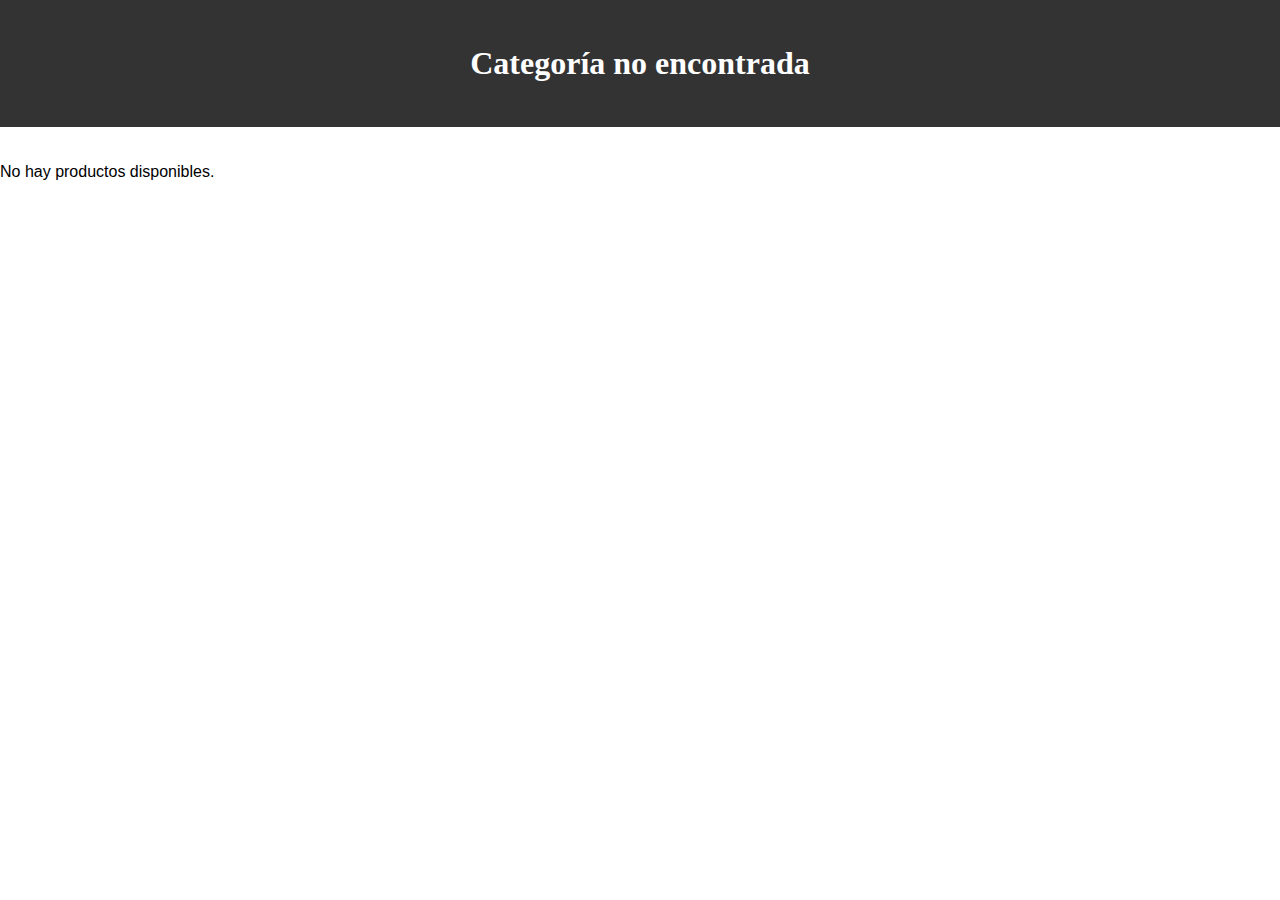
<file: productos.html>
<!DOCTYPE html>
<html lang="es">
<head>
  <meta charset="UTF-8">
  <meta name="viewport" content="width=device-width, initial-scale=1.0">
  <title>Productos</title>
  <link rel="stylesheet" href="estilos.css">
</head>
<body>

  <header>
    <h1 id="categoria-titulo">Productos</h1>
  </header>

  <section id="productos-container" class="productos-container">
    <!-- Los productos se cargarán aquí dinámicamente -->
  </section>

  <script>
    // Base de datos de productos simulada con imágenes
    const productos = {
      hombres: [
        { nombre: "Camiseta", imagen: "imagenes/camisa.png", precio: 100 },
        { nombre: "Pantalón", imagen: "imagenes/pantalon.png", precio: 150 },
        { nombre: "Zapatos", imagen: "imagenes/zapatosh.png", precio: 200 }
      ],
      mujeres: [
        { nombre: "Top", imagen: "imagenes/top.png", precio: 120 },
        { nombre: "Falda", imagen: "imagenes/falda.png", precio: 130 },
        { nombre: "Zapatos", imagen: "imagenes/zapatom.png", precio: 180 }
      ],
      niños: [
        { nombre: "Camiseta", imagen: "imagenes/nino/camiseta.jpg", precio: 80 },
        { nombre: "Pantalón", imagen: "imagenes/nino/pantalon.jpg", precio: 90 },
        { nombre: "Juguetes", imagen: "imagenes/nino/juguetes.jpg", precio: 150 }
      ],
      accesorios: [
        { nombre: "Bolso", imagen: "imagenes/accesorios/bolso.jpg", precio: 250 },
        { nombre: "Gafas", imagen: "imagenes/accesorios/gafas.jpg", precio: 100 },
        { nombre: "Sombrero", imagen: "imagenes/accesorios/sombrero.jpg", precio: 120 }
      ]
    };

    function obtenerCategoria() {
      const params = new URLSearchParams(window.location.search);
      return params.get("categoria");
    }

    function mostrarProductos() {
      const categoria = obtenerCategoria();
      const titulo = document.getElementById("categoria-titulo");
      const contenedor = document.getElementById("productos-container");

      if (categoria && productos[categoria]) {
        titulo.textContent = `Productos de ${categoria}`;
        contenedor.innerHTML = productos[categoria].map(prod => `
          <div class="producto-item">
            <img src="${prod.imagen}" alt="${prod.nombre}" class="producto-imagen">
            <h3 class="producto-nombre">${prod.nombre}</h3>
            <p class="producto-precio">$${prod.precio} MXN</p>
            <button class="agregar-carrito">Agregar al carrito</button>
          </div>
        `).join("");
      } else {
        titulo.textContent = "Categoría no encontrada";
        contenedor.innerHTML = "<p>No hay productos disponibles.</p>";
      }
    }

    mostrarProductos();
  </script>

</body>
</html>
</file>
<file: estilos.css>
/* Estilos generales */
body {
  font-family: Arial, sans-serif;
  margin: 0;
  padding: 0;
}

/* Barra superior */
.top-bar {
  display: flex;
  justify-content: space-between;
  align-items: center;
  background-color: #333;
  padding: 10px 20px;
  color: white;
}

.top-left, .top-right {
  display: flex;
  align-items: center;
}

.top-right {
  gap: 15px;
}

/* Menú desplegable */
.dropdown {
  position: relative;
  display: inline-block;
}

.dropbtn {
  background-color: #444;
  color: white;
  border: none;
  padding: 10px 15px;
  cursor: pointer;
  border-radius: 50px;
}

.dropdown-content {
  display: none;
  position: absolute;
  background-color: #f9f9f9;
  min-width: 160px;
  box-shadow: 0px 8px 16px rgba(0,0,0,0.2);
  z-index: 1;
}

.dropdown-content a {
  color: black;
  padding: 10px;
  display: block;
  text-decoration: none;
}

.dropdown-content a:hover {
  background-color: #ddd;
}

.dropdown:hover .dropdown-content {
  display: block;
}

/* Barra de búsqueda */
.search-container {
  display: flex;
  align-items:center;
  border-radius: 30px;
  background-color: #555;
  border: 1px solid #ccc;
  height: 35px;
}

.search-bar {
  height: 30px;
  padding: 3px 10px;
  border: none;
  border-radius: 30px 0 0 30px;
  flex: 1;
  background-color: #555;
  color: white;
  outline: none;

}

.search-btn {
  height: 30px;
  width: 30px;
  background-color: #555;
  color: white;
  border: none;
  cursor: pointer;
  border-radius: 50%;
  display: flex;
  justify-content: center;
  align-items: center;
  font-size: 16px;

}

/* Botón de login */
.login-btn {
  padding: 10px 10px;
  border: none;
  background-color: #444;
  color: white;
  cursor: pointer;
  border-radius: 30px;
}

/* Contenedor de botones en la barra superior */
.top-right {
  display: flex;
  align-items: center;
  gap: 15px;
}

/* Botón del carrito y de contacto */
.cart-btn, .contact-btn {
  background-color: #444;
  color: white;
  border: none;
  padding: 8px 12px;
  cursor: pointer;
  border-radius: 50px;
  display: flex;
  align-items: center;
  justify-content: center;
}

/* Carrusel */
.carousel {
  display: flex;
  justify-content: center;
  align-items: center;
  width: 100%;
  overflow: hidden;
  height: 300px;
  margin: 30px 0;
}

/* Contenedor adicional para alinear las imágenes */
.carousel-inner {
  display: flex;
  justify-content: center;
  align-items: center;
  transition: transform 0.5s ease-in-out; /* Esto agrega la animación */
}

/* Estilo de las imágenes */
.slide img {
  width: auto;
  max-width: 1200px;
  height: auto;
  object-fit: cover;
  border-radius: 5px;
}

/* Ajusta el contenedor de categorías */
.categories {
  display: flex;
  flex-wrap: wrap;
  justify-content: center;
  gap: 10px;
  padding: 20px;
}

/* Ajusta cada categoría */
.category {
  width: calc(25% - 10px);
  max-width: 200px;
  text-align: center;
}

/* Asegura que las imágenes no se encimen */
.category img {
  width: 100%;
  height: auto;
  display: block;
}

.contact-btn {
  background-color: #b3d0f0;
  color: white;
  padding: 10px 20px;
  border: none;
  border-radius: 30px;
  cursor: pointer;
  transition: background-color 0.3s ease, box-shadow 0.3s ease;
  -webkit-border-radius: 30px;
  -moz-border-radius: 30px;
  -ms-border-radius: 30px;
  -o-border-radius: 30px;
  -webkit-transition: background-color 0.3s ease, box-shadow 0.3s ease;
  -moz-transition: background-color 0.3s ease, box-shadow 0.3s ease;
  -ms-transition: background-color 0.3s ease, box-shadow 0.3s ease;
  -o-transition: background-color 0.3s ease, box-shadow 0.3s ease;
}

.contact-btn:hover {
  background-color: #0056b3;
  box-shadow: 0px 4px 8px rgba(0, 0, 0, 0.2);
}

/* Modal (ventana emergente) */
.modal {
  display: none; /* Escondido por defecto */
  position: fixed; /* Fijo en la pantalla */
  z-index: 1; /* Se asegura de que esté encima de otros elementos */
  left: 0;
  top: 0;
  width: 100%; /* Ancho completo */
  height: 100%; /* Alto completo */
  background-color: rgba(0, 0, 0, 0.5); /* Fondo oscuro semitransparente */
}

/* Contenido del modal */
.modal-content {
  background-color: #fff;
  margin: 15% auto;
  padding: 20px;
  border-radius: 10px;
  width: 80%;
  max-width: 500px;
  box-shadow: 0 4px 10px rgba(0, 0, 0, 0.2);
  -webkit-border-radius: 10px;
  -moz-border-radius: 10px;
  -ms-border-radius: 10px;
  -o-border-radius: 10px;
}

/* Botón de cerrar */
.close-btn {
  color: #aaa;
  float: right;
  font-size: 28px;
  font-weight: bold;
}

.close-btn:hover,
.close-btn:focus {
  color: black;
  text-decoration: none;
  cursor: pointer;
}

/* Modal Styles */
.modal {
  display: none; 
  position: fixed; 
  z-index: 1; 
  left: 0;
  top: 0;
  width: 100%; 
  height: 100%; 
  overflow: auto; 
  background-color: rgb(0,0,0); 
  background-color: rgba(0,0,0,0.4); 
  padding-top: 60px;
}

.modal-content {
  background-color: #fefefe;
  margin: 5% auto;
  padding: 20px;
  border: 1px solid #888;
  width: 80%;
  max-width: 500px;
}

.close-btn {
  color: #aaa;
  float: right;
  font-size: 28px;
  font-weight: bold;
}

.close-btn:hover,
.close-btn:focus {
  color: black;
  text-decoration: none;
  cursor: pointer;
}

form {
  display: flex;
  flex-direction: column;
}

form label {
  margin: 10px 0 5px;
}

form input {
  padding: 10px;
  margin-bottom: 10px;
  border: 1px solid #ccc;
  border-radius: 5px;
  -webkit-border-radius: 5px;
  -moz-border-radius: 5px;
  -ms-border-radius: 5px;
  -o-border-radius: 5px;
}

form button {
  padding: 10px;
  background-color: #4CAF50;
  color: white;
  border: none;
  border-radius: 5px;
  cursor: pointer;
  -webkit-border-radius: 5px;
  -moz-border-radius: 5px;
  -ms-border-radius: 5px;
  -o-border-radius: 5px;
}

form button:hover {
  background-color: #45a049;
}

p a {
  color: #007bff;
  cursor: pointer;
}

p a:hover {
  text-decoration: underline;
}

/* Estilo para la ventana de productos */
.product-window {
  display: flex;
  position: fixed;
  top: 50%;
  left: 50%;
  transform: translate(-50%, -50%);
  width: 80%;
  max-width: 900px;
  background-color: white;
  padding: 20px;
  box-shadow: 0 5px 15px rgba(0, 0, 0, 0.3);
  z-index: 999;
  -webkit-transform: translate(-50%, -50%);
  -moz-transform: translate(-50%, -50%);
  -ms-transform: translate(-50%, -50%);
  -o-transform: translate(-50%, -50%);
}

.product-window .close-btn {
  position: absolute;
  top: 10px;
  right: 10px;
  font-size: 20px;
  cursor: pointer;
}

.product-window .product-list {
  display: flex;
  flex-wrap: wrap;
}

.product-window .product-item {
  width: 23%;
  margin: 10px;
  text-align: center;
  border: 1px solid #ddd;
  padding: 10px;
}

.product-window .product-item img {
  max-width: 100%;
  height: auto;
}

.product-window .product-item .product-name {
  font-size: 16px;
  margin: 10px 0;
}

.product-window .product-item .product-price {
  font-size: 14px;
  color: green;
}

header {
  background-color: #333;
  color: white;
  padding: 15px 20px;
  text-align: center;
}

#categoria-titulo {
  font-size: 2rem;
}

/* Contenedor de productos */
#productos-container {
  display: grid;
  grid-template-columns: repeat(auto-fill, minmax(250px, 1fr));
  gap: 20px;
  margin-top: 20px;
}

.producto-item {
  background-color: white;
  border: 1px solid #ddd;
  border-radius: 8px;
  padding: 15px;
  text-align: center;
  transition: transform 0.3s ease;
  -webkit-transition: transform 0.3s ease;
  -moz-transition: transform 0.3s ease;
  -ms-transition: transform 0.3s ease;
  -o-transition: transform 0.3s ease;
  -webkit-border-radius: 8px;
  -moz-border-radius: 8px;
  -ms-border-radius: 8px;
  -o-border-radius: 8px;
}

.producto-item:hover {
  transform: translateY(-5px);
  -webkit-transform: translateY(-5px);
  -moz-transform: translateY(-5px);
  -ms-transform: translateY(-5px);
  -o-transform: translateY(-5px);
}

.producto-imagen {
  max-width: 100%;
  height: auto;
  border-radius: 5px;
  -webkit-border-radius: 5px;
  -moz-border-radius: 5px;
  -ms-border-radius: 5px;
  -o-border-radius: 5px;
}

.producto-nombre {
  font-size: 1.2rem;
  font-weight: bold;
  margin-top: 10px;
}

.producto-precio {
  font-size: 1rem;
  color: #888;
  margin: 10px 0;
}

.agregar-carrito {
  background-color: #28a745;
  color: white;
  border: none;
  padding: 10px 20px;
  border-radius: 5px;
  cursor: pointer;
  font-size: 1rem;
  transition: background-color 0.3s ease;
  -webkit-transition: background-color 0.3s ease;
  -moz-transition: background-color 0.3s ease;
  -ms-transition: background-color 0.3s ease;
  -o-transition: background-color 0.3s ease;
}

.top-bar {
  display: flex;
  justify-content: space-between; /* Mantiene los elementos a los extremos */
  align-items: center; /* Centra los elementos verticalmente */
  width: 100%; /* Asegura que ocupe todo el ancho de la pantalla */
}

.top-left {
  display: flex;
  align-items: center;
}

h1 {
  font-size: 50px;
  text-align: center;
  font-family: 'Times New Roman', Times, serif;
  margin:30px;
}

.store-name h1 {
  margin: 0;
  font-size: 24px;
  color: #ffffff;
}

footer {
  background-color: #333;
  color: white;
  text-align: center;
  padding: 10px;
  position:static; /* Fijado en la parte inferior */
  bottom: 0;
  width: 100%;
}

.cart-btn {
  background-color: #cecece;
  color: #333;
  border: none;
  padding: 5px 5px;
  font-size: 20px;
  cursor: pointer;
  border-radius: 30px;
  transition: background-color 0.3s ease;
  -webkit-transition: background-color 0.3s ease;
  -moz-transition: background-color 0.3s ease;
  -ms-transition: background-color 0.3s ease;
  -o-transition: background-color 0.3s ease;
  -webkit-border-radius: 30px;
  -moz-border-radius: 30px;
  -ms-border-radius: 30px;
  -o-border-radius: 30px;
}

.cart-btn:hover {
  background-color: #60d349;  /* Cambia el fondo al pasar el ratón por encima */
}
</file>
